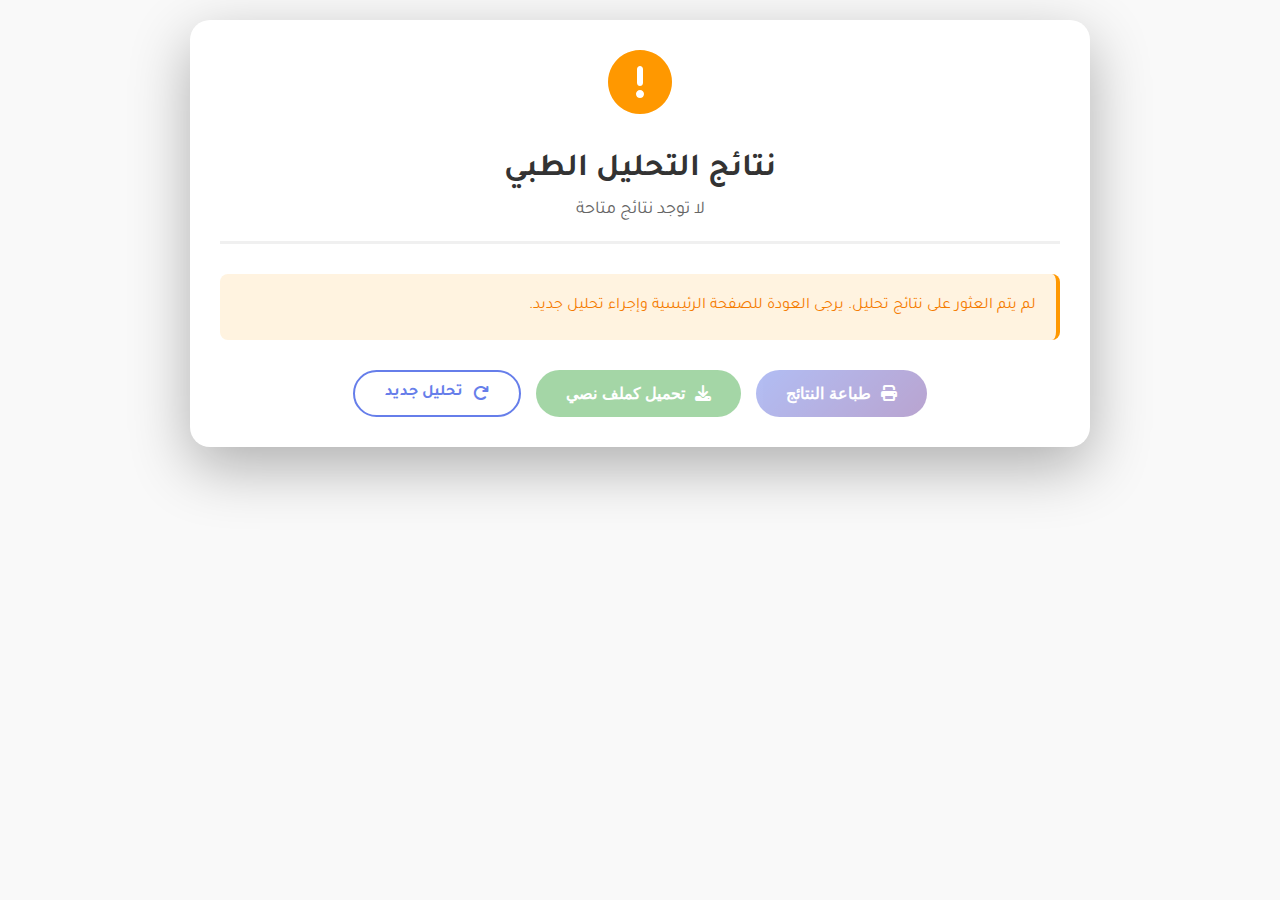
<file: pages/analyzing.html>
<!DOCTYPE html>
<html lang="ar" dir="rtl">
<head>
  <meta charset="UTF-8" />
  <meta name="viewport" content="width=device-width, initial-scale=1.0"/>
  <title>نتائج التحليل</title>
  <meta name="description" content="عرض نتائج التحليل الطبي">

  <!-- Google Fonts -->
  <link rel="preconnect" href="https://fonts.googleapis.com">
  <link rel="preconnect" href="https://fonts.gstatic.com" crossorigin>
  <link href="https://fonts.googleapis.com/css2?family=Tajawal:wght@400;500;700;900&display=swap" rel="stylesheet">

  <!-- Font Awesome -->
  <link rel="stylesheet" href="https://cdnjs.cloudflare.com/ajax/libs/font-awesome/6.5.1/css/all.min.css">
  <link rel="stylesheet" href="../Css/analyzing.css">
</head>
<body>

  <div class="container">
    <!-- Header with Status -->
    <div class="header">
      <div id="statusIcon" class="status-icon">
        <i class="fas fa-spinner fa-spin"></i>
      </div>
      <h1>نتائج التحليل الطبي</h1>
      <p id="statusText" class="status-text">جاري تحميل النتائج...</p>
    </div>

    <!-- Error Message -->
    <div class="error-message" id="errorMessage"></div>
    
    <!-- Warning Message -->
    <div class="warning-message" id="warningMessage"></div>

    <!-- Extracted Text Section -->
    <div class="section" id="extractedSection" style="display: none;">
      <div class="section-title">
        <i class="fas fa-file-alt"></i>
        <span>النص المستخرج من الصورة</span>
      </div>
      <div class="extracted-text" id="extractedText">
        جاري تحميل النص المستخرج...
      </div>
      <button class="toggle-btn" id="toggleExtracted">
        <i class="fas fa-expand"></i> عرض المزيد
      </button>
    </div>

    <!-- Analysis Result Section -->
    <div class="section" id="analysisSection" style="display: none;">
      <div class="section-title">
        <i class="fas fa-stethoscope"></i>
        <span>التحليل الطبي المفصل</span>
      </div>
      <div class="analysis-result" id="analysisResult">
        جاري تحميل نتائج التحليل...
      </div>
    </div>

    <!-- Chat Section -->
    <div class="chat-section" id="chatSection" style="display: none;">
      <div class="section-title">
        <i class="fas fa-comments"></i>
        <span>محادثة مع المساعد الطبي</span>
      </div>
      <div class="chat-messages" id="chatMessages">
        <!-- Chat messages will be inserted here -->
      </div>
      <div class="chat-input-container">
        <input 
          type="text" 
          class="chat-input" 
          id="chatInput" 
          placeholder="اكتب سؤالك هنا للحصول على مزيد من التوضيح..."
        />
        <button class="chat-send-btn" id="chatSendBtn">
          <i class="fas fa-paper-plane"></i>
          <span>إرسال</span>
        </button>
      </div>
    </div>

    <!-- Actions -->
    <div class="actions">
      <button class="btn btn-primary" id="printBtn" disabled>
        <i class="fas fa-print"></i>
        طباعة النتائج
      </button>
      <button class="btn btn-success" id="downloadBtn" disabled>
        <i class="fas fa-download"></i>
        تحميل كملف نصي
      </button>
      <a href="index.html" class="btn btn-secondary">
        <i class="fas fa-redo"></i>
        تحليل جديد
      </a>
    </div>
  </div>
<script src="../JS/analyzing.js"></script>
</body>
</html>
</file>
<file: Css/analyzing.css>
* { 
      margin: 0; 
      padding: 0; 
      box-sizing: border-box; 
    }
    
    body { 
      font-family: 'Tajawal', sans-serif; 
      background: linear-gradient(#f9f9f9); 
      min-height: 100vh; 
      padding: 20px; 
    }
    
    .container { 
      max-width: 900px; 
      margin: 0 auto; 
      background: white; 
      border-radius: 20px; 
      box-shadow: 0 20px 60px rgba(0,0,0,0.3); 
      padding: 30px; 
      animation: fadeIn 0.5s ease-in; 
    }
    
    @keyframes fadeIn { 
      from { opacity: 0; transform: translateY(20px); } 
      to { opacity: 1; transform: translateY(0); } 
    }
    
    .header { 
      text-align: center; 
      margin-bottom: 30px; 
      padding-bottom: 20px; 
      border-bottom: 3px solid #f0f0f0; 
    }
    
    .header h1 { 
      color: #333; 
      font-size: 32px; 
      margin-bottom: 10px; 
    }
    
    .status-icon { 
      font-size: 64px; 
      margin-bottom: 15px; 
    }
    
    .status-icon.success { 
      color: #4CAF50; 
    }
    
    .status-icon.fail { 
      color: #f44336; 
    }
    
    .status-icon.warning { 
      color: #ff9800; 
    }
    
    .status-text { 
      color: #666; 
      font-size: 18px; 
      margin-top: 10px;
    }
    
    .section { 
      margin-bottom: 30px; 
      padding: 20px; 
      background: #f9f9f9; 
      border-radius: 10px; 
      border-right: 4px solid #667eea; 
    }
    
    .section-title { 
      font-size: 20px; 
      color: #667eea; 
      margin-bottom: 15px; 
      display: flex; 
      align-items: center; 
      gap: 10px; 
    }
    
    .extracted-text { 
      background: #fff; 
      padding: 15px; 
      border-radius: 8px; 
      border: 1px solid #e0e0e0; 
      margin-bottom: 15px; 
      white-space: pre-wrap; 
      word-wrap: break-word; 
      max-height: 200px; 
      overflow-y: auto; 
      font-family: monospace; 
      font-size: 14px; 
      color: #555; 
      line-height: 1.6;
    }
    
    .extracted-text.expanded { 
      max-height: none; 
    }
    
    .analysis-result { 
      background: #fff; 
      padding: 20px; 
      border-radius: 8px; 
      border: 1px solid #e0e0e0; 
      line-height: 2; 
      color: #333; 
      white-space: pre-wrap; 
      word-wrap: break-word; 
    }
    
    .analysis-result h2 { 
      color: #667eea; 
      margin: 20px 0 10px 0; 
    }
    
    .analysis-result h3 { 
      color: #764ba2; 
      margin: 15px 0 10px 0; 
    }
    
    .analysis-result strong { 
      color: #333; 
    }
    
    .analysis-result p { 
      margin: 10px 0; 
    }
    
    .toggle-btn { 
      background: #667eea; 
      color: white; 
      border: none; 
      padding: 8px 16px; 
      border-radius: 20px; 
      cursor: pointer; 
      font-size: 14px; 
      margin-top: 10px;
      transition: background 0.3s;
    }
    
    .toggle-btn:hover { 
      background: #764ba2; 
    }
    
    /* Chat Box Styles */
    .chat-section {
      margin-top: 30px;
      padding: 20px;
      background: #f9f9f9;
      border-radius: 10px;
      border-right: 4px solid #10B981;
    }
    
    .chat-messages {
      max-height: 400px;
      overflow-y: auto;
      margin-bottom: 15px;
      padding: 10px;
      background: white;
      border-radius: 8px;
    }
    
    .chat-message {
      margin-bottom: 15px;
      padding: 12px 16px;
      border-radius: 12px;
      max-width: 80%;
      animation: slideIn 0.3s ease;
    }
    
    @keyframes slideIn {
      from { opacity: 0; transform: translateY(10px); }
      to { opacity: 1; transform: translateY(0); }
    }
    
    .chat-message.user {
      background: #667eea;
      color: white;
      margin-left: auto;
      margin-right: 0;
      text-align: right;
    }
    
    .chat-message.assistant {
      background: #e8eaf6;
      color: #333;
      margin-right: auto;
      margin-left: 0;
    }
    
    .chat-message.loading {
      background: #f0f0f0;
      color: #666;
      font-style: italic;
    }
    
    .chat-input-container {
      display: flex;
      gap: 10px;
    }
    
    .chat-input {
      flex: 1;
      padding: 12px 16px;
      border: 2px solid #e0e0e0;
      border-radius: 25px;
      font-family: 'Tajawal', sans-serif;
      font-size: 15px;
      transition: border-color 0.3s;
    }
    
    .chat-input:focus {
      outline: none;
      border-color: #667eea;
    }
    
    .chat-send-btn {
      padding: 12px 24px;
      background: #667eea;
      color: white;
      border: none;
      border-radius: 25px;
      cursor: pointer;
      font-family: 'Tajawal', sans-serif;
      font-weight: 600;
      transition: background 0.3s;
      display: flex;
      align-items: center;
      gap: 8px;
    }
    
    .chat-send-btn:hover:not(:disabled) {
      background: #764ba2;
    }
    
    .chat-send-btn:disabled {
      background: #ccc;
      cursor: not-allowed;
    }
    
    .actions { 
      display: flex; 
      gap: 15px; 
      justify-content: center; 
      margin-top: 30px; 
      flex-wrap: wrap; 
    }
    
    .btn { 
      padding: 12px 30px; 
      border: none; 
      border-radius: 25px; 
      font-size: 16px; 
      font-weight: 600; 
      cursor: pointer; 
      display: flex; 
      align-items: center; 
      gap: 10px; 
      text-decoration: none; 
      transition: all 0.3s;
    }
    
    .btn:disabled {
      opacity: 0.5;
      cursor: not-allowed;
    }
    
    .btn-primary { 
      background: linear-gradient(135deg, #667eea 0%, #764ba2 100%); 
      color: white; 
    }
    
    .btn-secondary { 
      background: #fff; 
      color: #667eea; 
      border: 2px solid #667eea; 
    }
    
    .btn-success { 
      background: #4CAF50; 
      color: white; 
    }
    
    .error-message { 
      background: #ffebee; 
      color: #c62828; 
      padding: 20px; 
      border-radius: 8px; 
      border-right: 4px solid #c62828; 
      margin-bottom: 20px; 
      display: none;
      line-height: 1.6;
    }
    
    .warning-message { 
      background: #fff3e0; 
      color: #f57c00; 
      padding: 20px; 
      border-radius: 8px; 
      border-right: 4px solid #ff9800; 
      margin-bottom: 20px; 
      display: none;
      line-height: 1.6;
    }
    
    @media print {
      body {
        background: white;
      }
      .container {
        box-shadow: none;
      }
      .actions, .toggle-btn, .chat-section {
        display: none !important;
      }
      .extracted-text {
        max-height: none !important;
      }
    }
    
    @media (max-width: 768px) {
      .chat-message {
        max-width: 90%;
      }
      
      .actions {
        flex-direction: column;
      }
      
      .btn {
        width: 100%;
        justify-content: center;
      }
    }
</file>
